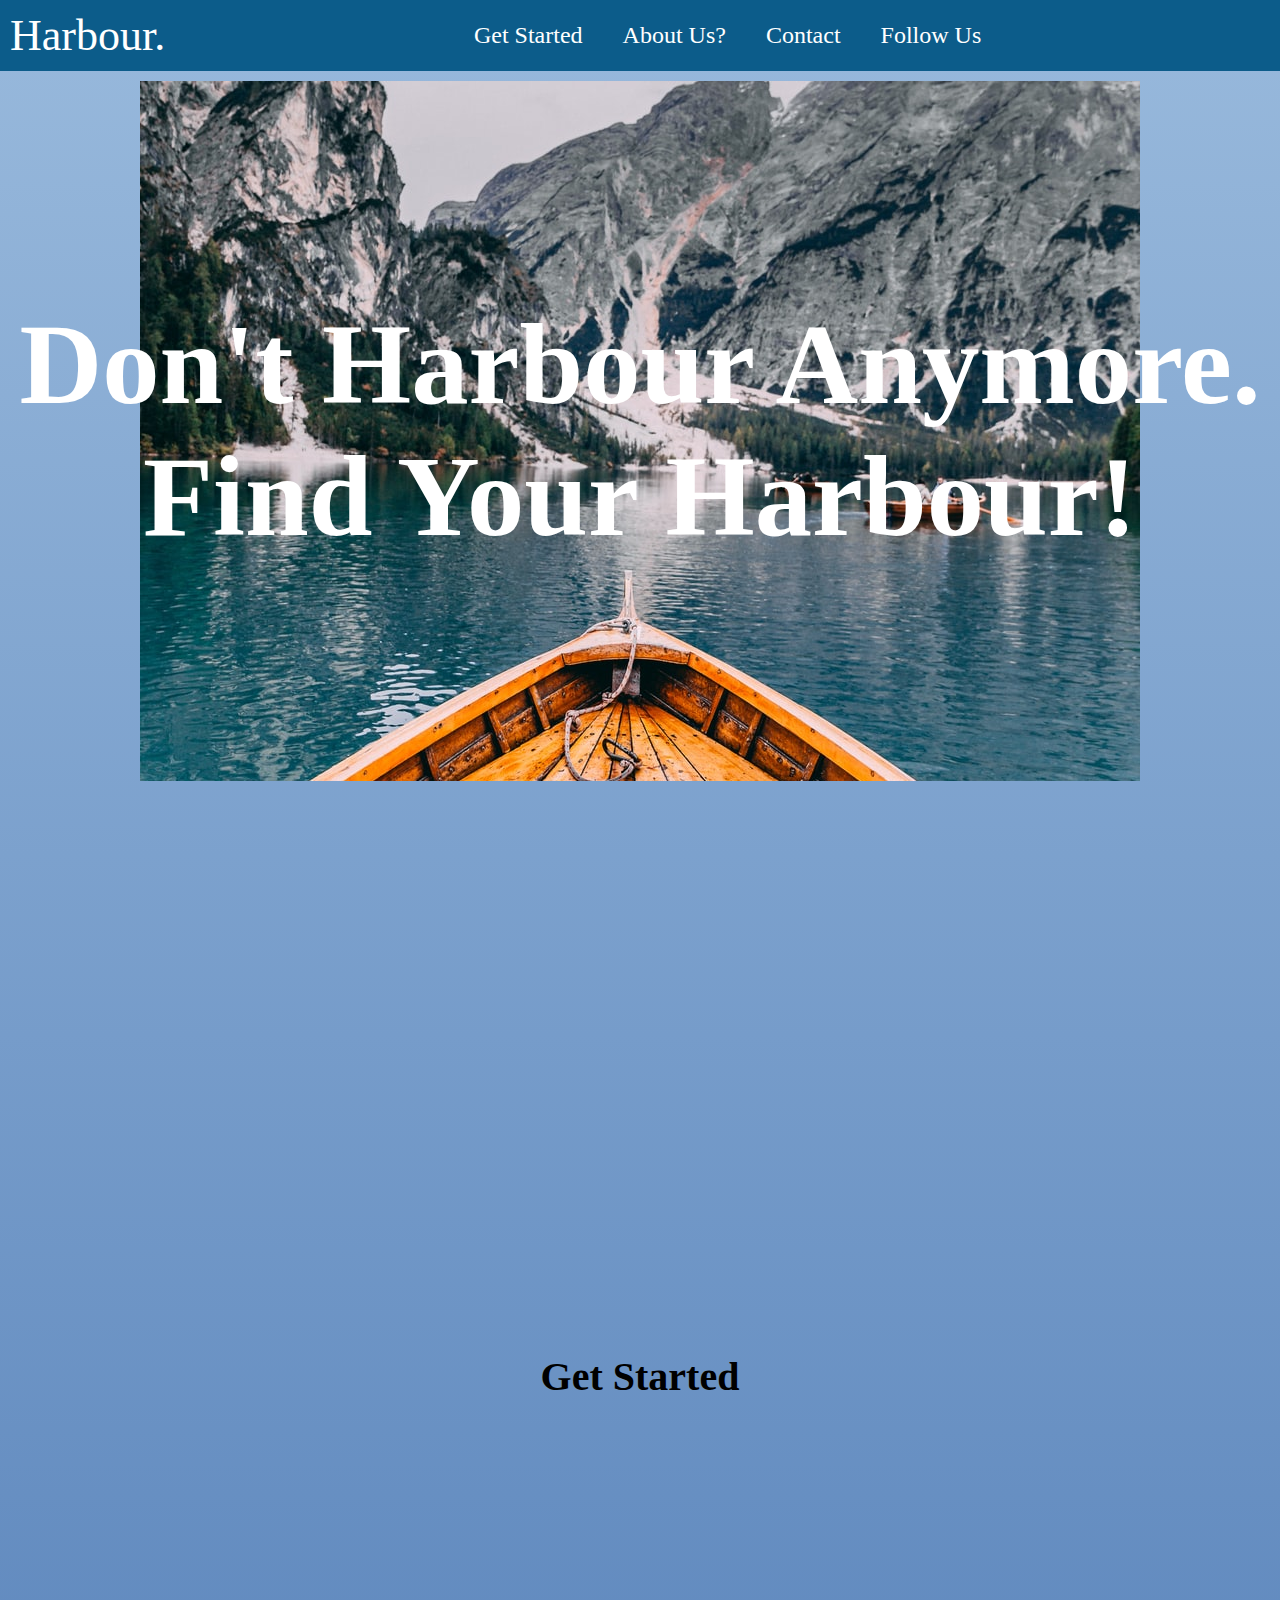
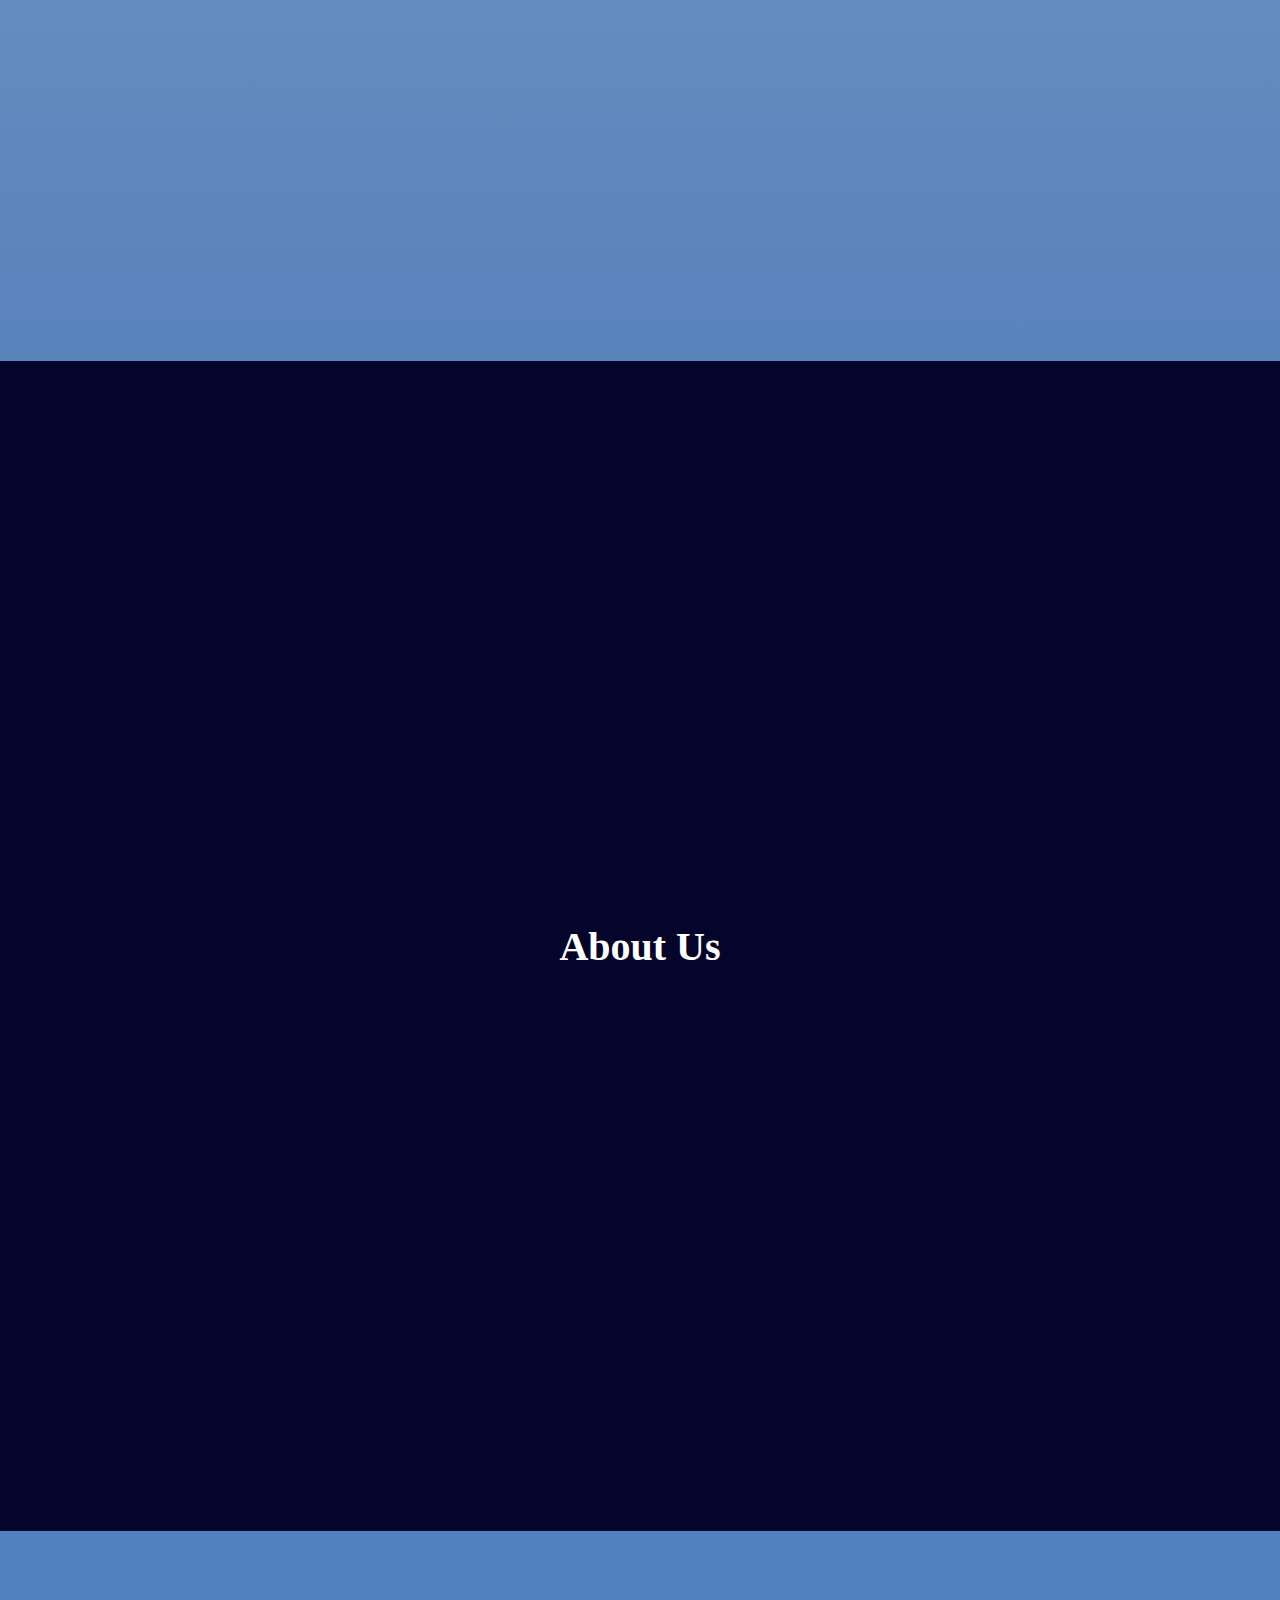
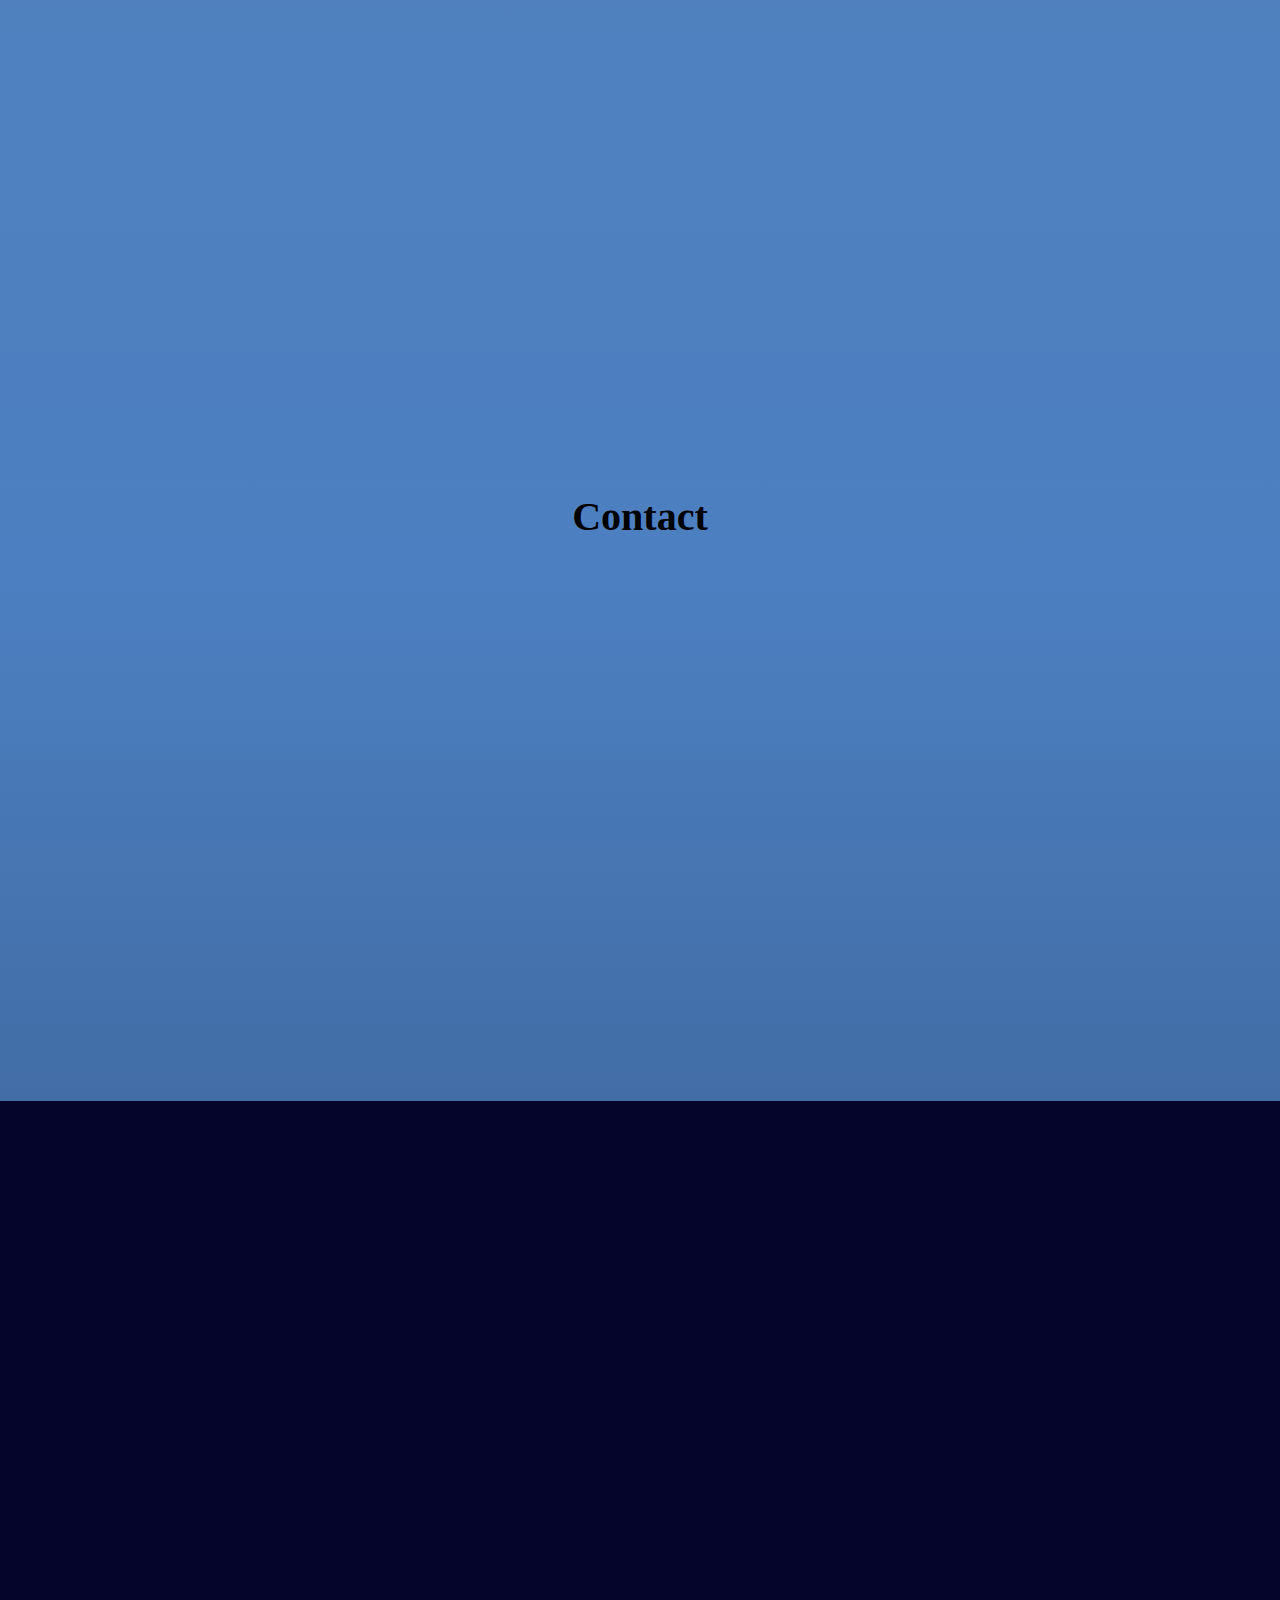
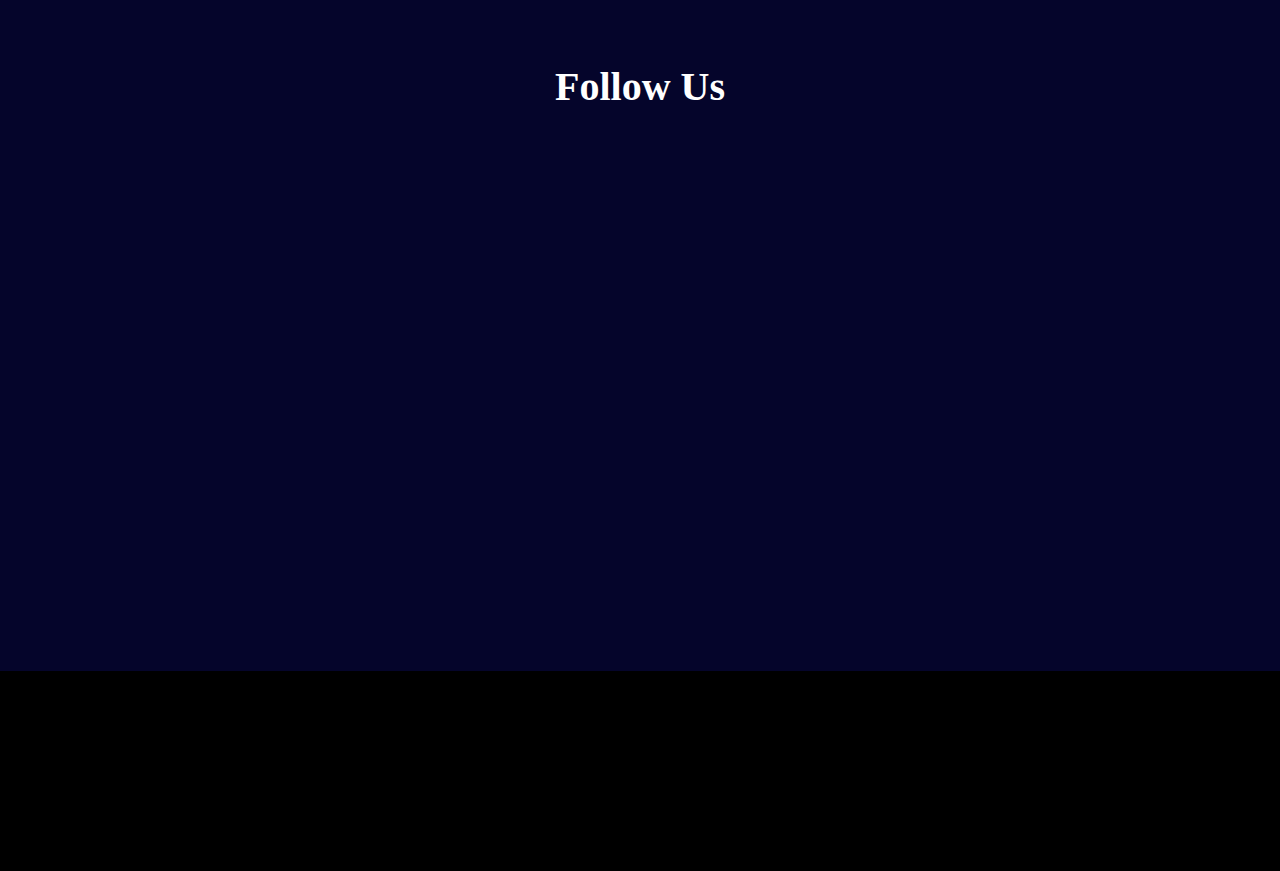
<file: LPA/index.html>
<!DOCTYPE html>
<html lang="en">
       <head>
          <meta charset="utf-8">
          <meta name="viewport" content="width=device-width , initial-scale=1.0">
          <meta http-equiv="X-UA-Compatible" content="ie-edge">
          <title>Landing Page:(Harbour Draft Advertising Landing Page)</title>
          <link rel="stylesheet" href="css/style.css">
          <link rel="stylesheet" href="https://cdnjs.cloudflare.com/ajax/libs/font-awesome/4.7.0/css/font-awesome.min.css">
       </head>
       <body class="*">
            <header>
                <nav class="navbar">
                    <div class="logo">Harbour.</div>
                    <ul class="navtag"></ul>
                    <div class="navtog">
                        <span class="line"></span>
                        <span class="line"></span>
                        <span class="line"></span>
                    </div>
                </nav>
            </header>
            <div class="headr">
                <h1>Don't Harbour Anymore. Find Your Harbour!</h1>
            </div>
           <main>
                <section name="section" id="sec1" data-nav="Get Started" >
                   <div>
                        <h2>Get Started</h2>
                   </div>
               </section>
               <section name="section" id="sec2" data-nav="About Us?" >
                     <div>
                         <h2>About Us</h2>
                     </div>
                 </section>
                 <section name="section" id="sec3" data-nav="Contact" >
                    <div>
                        <h2>Contact</h2>
                    </div>
                 </section>
                 <section name="section" id="sec4" data-nav="Follow Us" >
                  <div>
                         <h2>Follow Us</h2>
                    </div>
                </section>
            </main>
           <footer></footer>
       </body>
       <script src="js/app.js"></script>


</html>
</file>
<file: LPA/css/style.css>
/*
 *
 * CSS written based on SMACSS architecture.
 * To learn more, visit: http://smacss.com/
 * 
 * For simplicity, no reset or normalize is added. 
 * To learn more, visit: https://css-tricks.com/reboot-resets-reasoning/
 *
*/

/* ---- Base Rules ---- */
* {
    box-sizing: border-box;
    padding:0;
    margin:0;
}

body {
    background:linear-gradient(180deg, rgb(152, 185, 220), rgb(90, 132, 187),rgb(76, 127, 193),rgb(39, 62, 93));
    margin: 0;
    font-family: 'Merriweather', serif;
    
}

/* ---- Module Rules ---- */

/* Navigation Styles*/

header{
    background:rgb(12, 92, 138);
    top:0;
    position: sticky;
}

.navbar{
    top: 0;
    width:100%;
    display:flex;
    justify-content: space-between;
    align-items: center;
}

.navtag{
    display:flex;
    justify-content:space-between;
    align-items: center;
}

.nav-link{
    transition: 0.3s ease;
}

.navtag li.active:hover{
     cursor:pointer;
    background-color:greenyellow;
}

.navtag li.active{
    cursor:pointer;
   background-color:greenyellow;
}

li{
    list-style-type: none;
    color:white;
    font-size:18pt;
    padding: 0;
    margin:10px;
    text-decoration: none;    
}

/* ---- Layout Rules ---- */

section{
    min-height: 130vh;
    display: flex;
    justify-content: center;
    align-items: center;
    text-align: center;
}

#sec2,#sec4{
    background-color: rgb(5, 5, 43);
    color:white;  
}

footer{
    background:black;
    height:200px;
}


/**when changing the size of the browser, toggle navigation menu will appear instead**/

@media(min-width:576px){
  h1{
      font:56pt;
  }
}

/**image and branding for (advertising) landing page**/

.headr{
    height: 700px;
    border:10px;
    margin:10px;
    background-image: url('boAT.jpeg');
    background-size: fill;
    background-position: center;
    background-repeat: no-repeat;
    text-align: center;
    display: flex;
    justify-content: center;
    align-items: center;
}

.logo{
    margin:10px;
    color:white;
    font-size: 33pt;
    display: inline;
   
}

/*Typeography General*/

h1{
    text-align: center;
    font-size: 86pt;
    color:white;

}

h2{
    font-size: 30pt;
}
</file>
